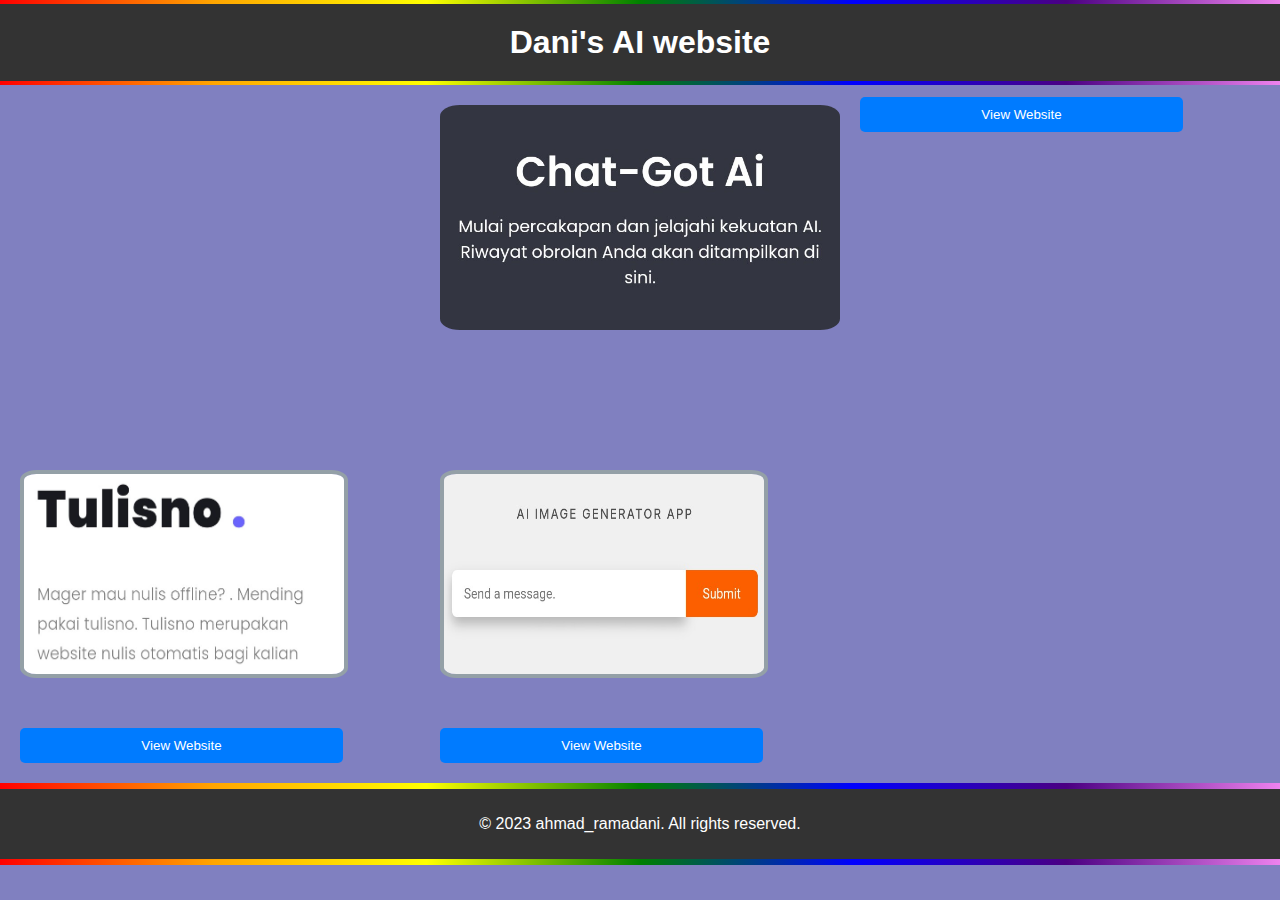
<file: index.html>
<!DOCTYPE html>
<html lang="en">
<head>
  <meta charset="UTF-8">
  <meta name="viewport" content="width=device-width, initial-scale=1.0">
  <title>dani made ai </title>
  <link rel="stylesheet" href="style.css">
</head>
<body>
    <div class="line-animation"></div>
    <div class="line-animation"></div>
  <header>
    <h1>Dani's AI website</h1>
  </header>
    <div class="line-animation"></div>
    <div class="line-animation"></div>
  <main>
    <section class="projects">
      <h2></h2>
          <img src="prj/prj1.png" alt="Project 1">
          <a href="chat-got/index.html">
          <button class="view-button">View Website</button>
        </a>
        </a>
      </div>
      
      <div class="project">
          <img class="dua" src="./prj/prj2.png">
          <br />
          <a href="https://tulisno-ai.netlify.app">
          <button class="view-button2">View Website</button>
          </a>
        </a>
      </div>
      
      <div class="projecty">
          <img class="dua" src="./prj/prj3.png">
          <br />
          <a href="images-ai/index.html">
          <button class="view-button2">View Website</button>
          </a>
        </a>
      </div>
      <!-- Add more project sections as needed -->
    </section>
  </main>
        <div class="line-animation"></div>
      <div class="line-animation"></div>
      <div class="line-animation"></div>
  <footer>
    <p>&copy; 2023 ahmad_ramadani. All rights reserved.</p>
  </footer>
        <div class="line-animation"></div>
      <div class="line-animation"></div>
      <div class="line-animation"></div>
</body>
</html>
</file>
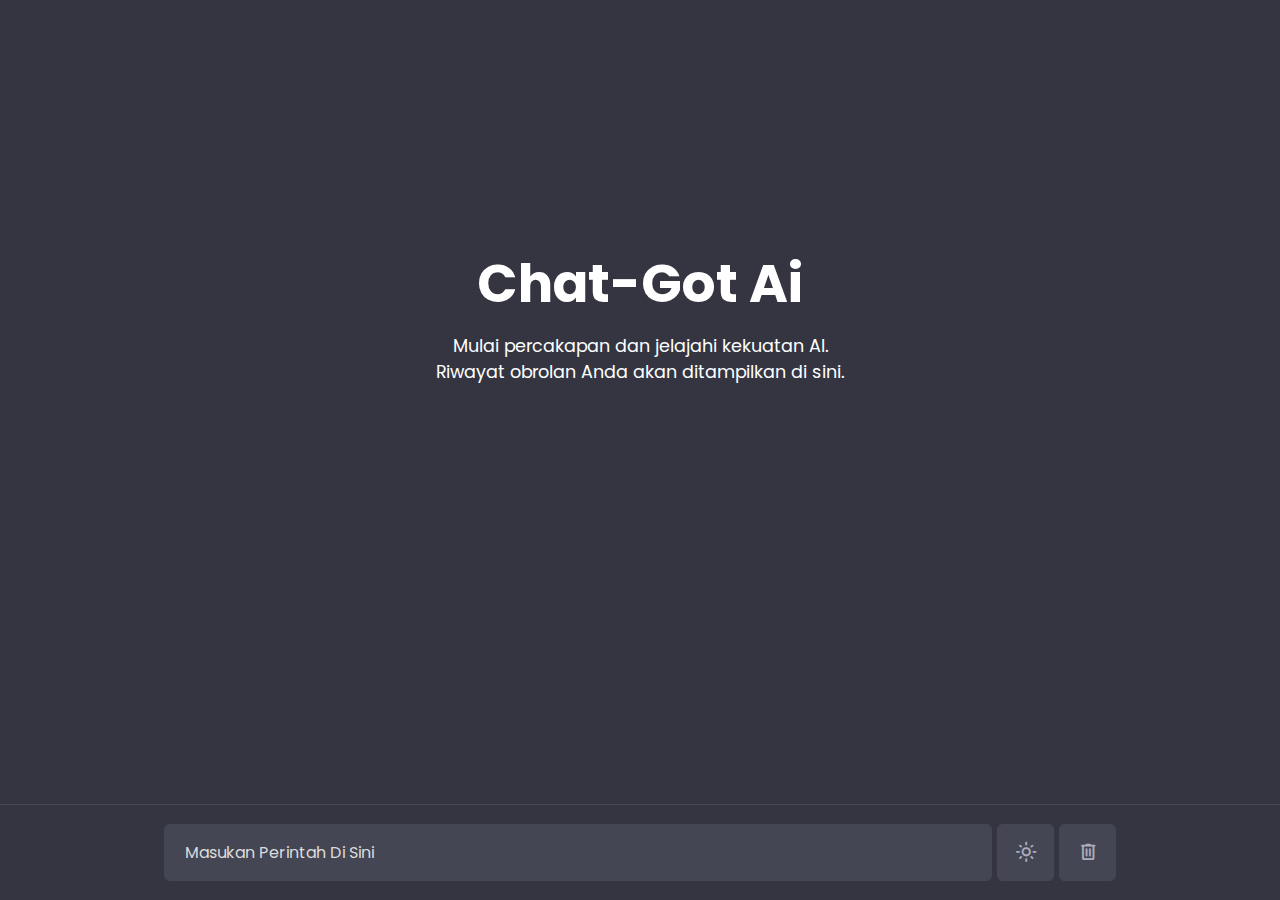
<file: chat-got/index.html>
<!DOCTYPE html>

<html lang="en" dir="ltr">
  <head>
    <meta charset="utf-8">
    <title>Chat-Got ai</title>
    <link rel="stylesheet" href="style.css">
    <meta name="viewport" content="width=device-width, initial-scale=1.0">
    <!-- Google Fonts Link For Icons -->
    <link rel="stylesheet" href="https://fonts.googleapis.com/css2?family=Material+Symbols+Rounded:opsz,wght,FILL,GRAD@20..48,100..700,0..1,-50..200" />
    <script src="script.js" defer></script>  </head>
  <body>
    <!-- Chats container -->
    <div class="chat-container"></div>
    
    <!-- Typing container -->
    <div class="typing-container">
      <div class="typing-content">
        <div class="typing-textarea">
          <textarea id="chat-input" spellcheck="false" placeholder="Masukan Perintah Di Sini" required></textarea>
          <span id="send-btn" class="material-symbols-rounded">send</span>
        </div>
        <div class="typing-controls">
          <span id="theme-btn" class="material-symbols-rounded">light_mode</span>
          <span id="delete-btn" class="material-symbols-rounded">delete</span>
      </div>
    </div>

  </body>
</html>
</file>
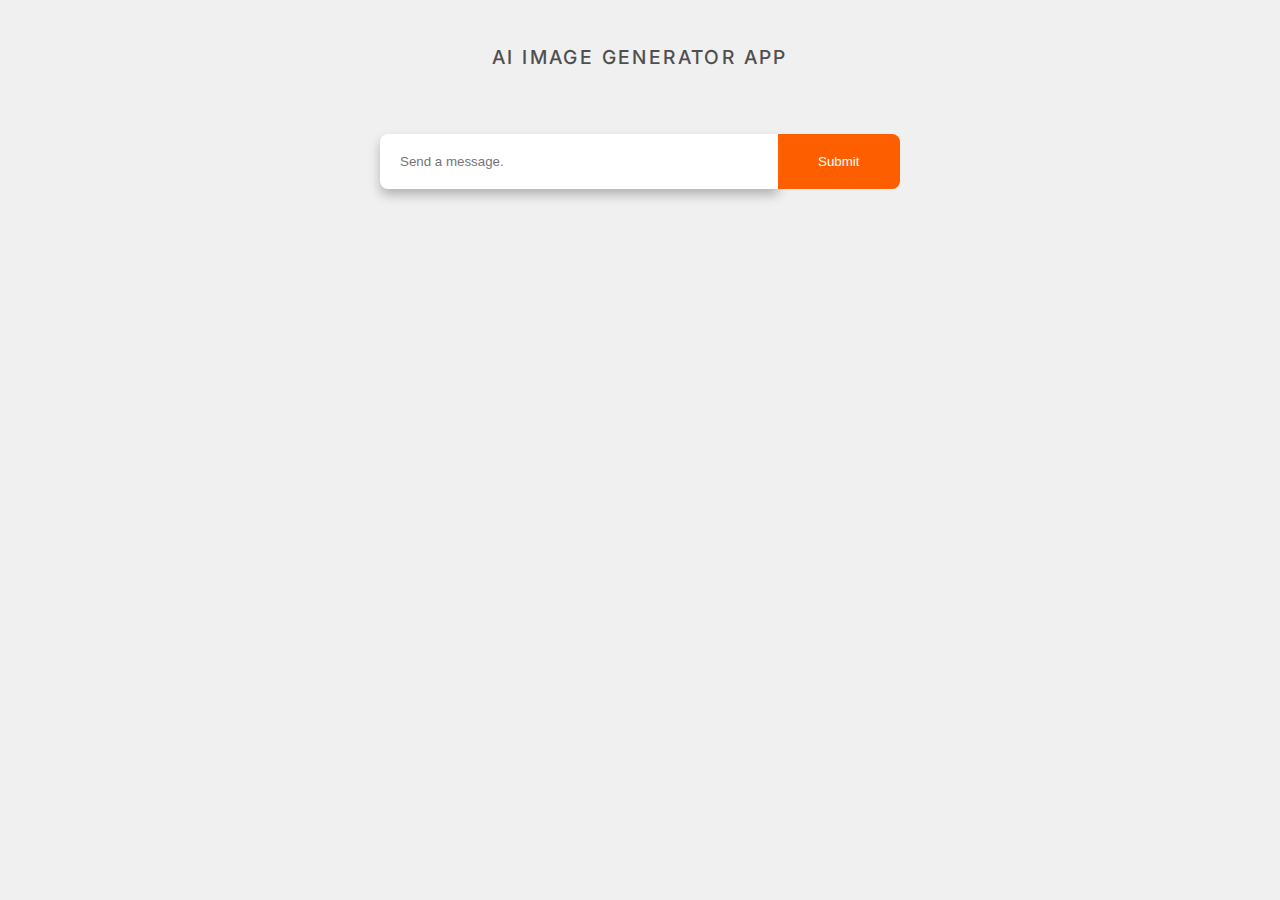
<file: images-ai/index.html>
<!DOCTYPE html>
<html lang="en">
  <head>
    <meta charset="UTF-8" />
    <meta http-equiv="X-UA-Compatible" content="IE=edge" />
    <meta name="viewport" content="width=device-width, initial-scale=1.0" />
    <title>AI Image Generator App</title>
    <link rel="preconnect" href="https://fonts.googleapis.com" />
    <link rel="preconnect" href="https://fonts.gstatic.com" crossorigin />
    <link
      href="https://fonts.googleapis.com/css2?family=Inter:wght@300;500&display=swap"
      rel="stylesheet"
    />
    <link rel="stylesheet" href="styles.css" />
  </head>
  <body>
    <header>
      <h1>AI IMAGE GENERATOR APP</h1>
    </header>
    <section class="imageContainer"></section>
    <section class="inputContainer">
      <form action="/">
        <input
          type="text"
          class="description"
          placeholder="Send a message."
          required
        />
        <button class="submit">Submit</button>
      </form>
    </section>
  </body>
  <script src="main.js"></script>
</html>
</file>
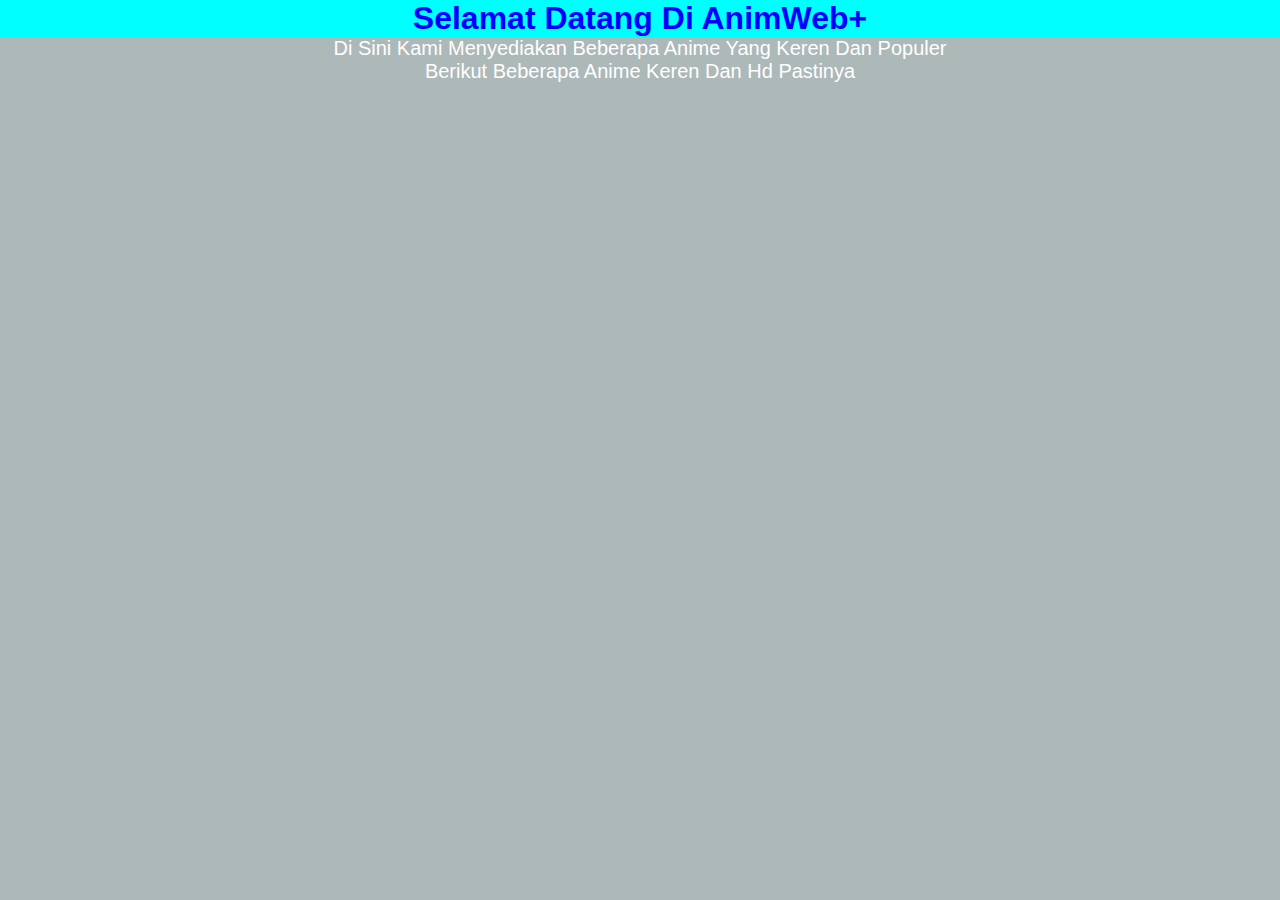
<file: chat-got/unit.html>
<!DOCTYPE html>
<html lang="en">
<head>
  <meta charset="UTF-8">
  <meta name="viewport" content="width=device-width, initial-scale=1.0">
  <meta http-equiv="X-UA-Compatible" content="ie=edge">
   <style>
     * {
       margin: 0px;
       padding: 0px;
       font-family: "Poppins", Sans-Serif;
     }
     h1 {
       color: Blue;
       text-align: center;
       background-color: aqua;
       align-items: center;
       font-style: Bold;
     }
     p {
       color: white;
       font-size: 20px;
       text-align: center;
       align-items: center;
       font-style: Bold;
     }
     ll {
       margin: left;
     }
     body {
       background-color: #7889;
     }
   </style>
  <title> Site Anime Hd+</title>
</head>
<body>
  <h1>Selamat Datang Di AnimWeb+</h1>
  <p>Di Sini Kami Menyediakan Beberapa Anime Yang Keren Dan Populer</p>
  
  <p class="ll">Berikut Beberapa Anime Keren Dan Hd Pastinya</p>
</body>
</html>
</file>
<file: style.css>
body {
  font-family: Arial, sans-serif;
  margin: 0;
  padding: 0;
  background-color: #8080C0;
}

header {
  background-color: #333;
  color: #fff;
  text-align: center;
  padding: 20px 0;
}

header h1 {
  margin: 0;
}

main {
  padding: 20px;
}

img {
  max-width: 100%;
  height: auto;
  border-radius: 5%;
}

.dua {
  display: flex;
  align-items: center;
  justify-content: center;
  width: 320px;
  height: 200px;
  border-radius: 10%;
  margin-top: 30%;
}

.projects {
  display: grid;
  grid-template-columns: repeat(auto-fit, minmax(300px, 1fr));
  grid-gap: 20px;
}

.project {
  display: grid;
  grid-template-columns: repeat(auto-fit, minmax(300px, 1fr));
  grid-gap: 20px;
  /* Removed unnecessary margin and duplicate border-radius property */
  border-radius: 5px;
}

.projecty {
  display: grid;
  grid-template-columns: repeat(auto-fit, minmax(300px, 1fr));
  grid-gap: 20px;
  border-radius: 5px;
}

.project img {
  max-width: 100%;
  border: 4px solid #94a0a7;
  /* Removed unnecessary border-radius property */
  border-radius: 5%;
}
.projecty img {
  max-width: 100%;
  border: 4px solid #94a0a7;
  /* Removed unnecessary border-radius property */
  border-radius: 5%;
}
.project h3 {
  margin: 10px 0 5px;
}

.view-button {
  background-color: #007bff;
  margin-top: -30%;
  width: 323px;
  color: #fff;
  border: none;
  padding: 10px 20px;
  border-radius: 5px;
  cursor: pointer;
}

.view-button2 {
  background-color: #007bff;
  margin-top: -50%;
  width: 323px;
  color: #fff;
  border: none;
  padding: 10px 20px;
  border-radius: 5px;
  cursor: pointer;
}

.view-button:hover {
  background-color: #0056b3;
}

footer {
  background-color: #333;
  color: #fff;
  text-align: center;
  padding: 10px 0;
}

 .line-animation {
  width: 100%;
  height: 2px;
  position: relative;
  overflow: hidden;
}

.line-animation::before {
  content: "";
  position: absolute;
  top: 0;
  left: 0;
  width: 100%;
  height: 100%;
  background-image: linear-gradient(to right, red, orange, yellow, green, blue, indigo, violet);
  animation: lineAnimation 3s linear infinite;
}

@keyframes lineAnimation {
  0% {
    transform: translateX(-100%);
  }
  100% {
    transform: translateX(100%);
  }
}
</file>
<file: chat-got/style.css>
/* Import Google font - Poppins */
@import url('https://fonts.googleapis.com/css2?family=Poppins:wght@400;500;600&display=swap');
* {
  margin: 0;
  padding: 0;
  box-sizing: border-box;
  font-family: "Poppins", sans-serif;
}
:root {
  --text-color: #FFFFFF;
  --icon-color: #ACACBE;
  --icon-hover-bg: #5b5e71;
  --placeholder-color: #dcdcdc;
  --outgoing-chat-bg: #343541;
  --incoming-chat-bg: #444654;
  --outgoing-chat-border: #343541;
  --incoming-chat-border: #444654;
}
.light-mode {
  --text-color: #343541;
  --icon-color: #a9a9bc;
  --icon-hover-bg: #f1f1f3;
  --placeholder-color: #6c6c6c;
  --outgoing-chat-bg: #FFFFFF;
  --incoming-chat-bg: #F7F7F8;
  --outgoing-chat-border: #FFFFFF;
  --incoming-chat-border: #D9D9E3;
}
body {
  background: var(--outgoing-chat-bg);
}

/* Chats container styling */
.chat-container {
  overflow-y: auto;
  max-height: 100vh;
  padding-bottom: 150px;
}
:where(.chat-container, textarea)::-webkit-scrollbar {
  width: 6px;
}
:where(.chat-container, textarea)::-webkit-scrollbar-track {
  background: var(--incoming-chat-bg);
  border-radius: 25px;
}
:where(.chat-container, textarea)::-webkit-scrollbar-thumb {
  background: var(--icon-color);
  border-radius: 25px;
}
.default-text {
  display: flex;
  align-items: center;
  justify-content: center;
  flex-direction: column;
  height: 70vh;
  padding: 0 10px;
  text-align: center;
  color: var(--text-color);
}
.default-text h1 {
  font-size: 3.3rem;
}
.default-text p {
  margin-top: 10px;
  font-size: 1.1rem;
}
.chat-container .chat {
  padding: 25px 10px;
  display: flex;
  justify-content: center;
  color: var(--text-color);
}
.chat-container .chat.outgoing {
  background: var(--outgoing-chat-bg);
  border: 1px solid var(--outgoing-chat-border);
}
.chat-container .chat.incoming {
  background: var(--incoming-chat-bg);
  border: 1px solid var(--incoming-chat-border);
}
.chat .chat-content {
  display: flex;
  max-width: 1200px;
  width: 100%;
  align-items: flex-start;
  justify-content: space-between;
}
span.material-symbols-rounded {
  user-select: none;
  cursor: pointer;
}
.chat .chat-content span {
  cursor: pointer;
  font-size: 1.3rem;
  color: var(--icon-color);
  visibility: hidden;
}
.chat:hover .chat-content:not(:has(.typing-animation), :has(.error)) span {
  visibility: visible;
}
.chat .chat-details {
  display: flex;
  align-items: center;
}
.chat .chat-details img {
  width: 35px;
  height: 35px;
  align-self: flex-start;
  object-fit: cover;
  border-radius: 2px;
}
.chat .chat-details p {
  white-space: pre-wrap;
  font-size: 1.05rem;
  padding: 0 50px 0 25px;
  color: var(--text-color);
  word-break: break-word;
}
.chat .chat-details p.error {
  color: #e55865;
}
.chat .typing-animation {
  padding-left: 25px;
  display: inline-flex;
}
.typing-animation .typing-dot {
  height: 7px;
  width: 7px;
  border-radius: 50%;
  margin: 0 3px;
  opacity: 0.7;
  background: var(--text-color);
  animation: animateDots 1.5s var(--delay) ease-in-out infinite;
}
.typing-animation .typing-dot:first-child {
  margin-left: 0;
}
@keyframes animateDots {
  0%,44% {
    transform: translateY(0px);
  }
  28% {
    opacity: 0.4;
    transform: translateY(-6px);
  }
  44% {
    opacity: 0.2;
  }
}

/* Typing container styling */
.typing-container {
  position: fixed;
  bottom: 0;
  width: 100%;
  display: flex;
  padding: 20px 10px;
  justify-content: center;
  background: var(--outgoing-chat-bg);
  border-top: 1px solid var(--incoming-chat-border);
}
.typing-container .typing-content {
  display: flex;
  max-width: 950px;
  width: 100%;
  align-items: flex-end;
}
.typing-container .typing-textarea {
  width: 100%;
  display: flex;
  position: relative;
}
.typing-textarea textarea {
  resize: none;
  height: 55px;
  width: 100%;
  border: none;
  padding: 15px 45px 15px 20px;
  color: var(--text-color);
  font-size: 1rem;
  border-radius: 4px;
  max-height: 250px;
  overflow-y: auto;
  background: var(--incoming-chat-bg);
  outline: 1px solid var(--incoming-chat-border);
}
.typing-textarea textarea::placeholder {
  color: var(--placeholder-color);
}
.typing-content span {
  width: 55px;
  height: 55px;
  display: flex;
  border-radius: 4px;
  font-size: 1.35rem;
  align-items: center;
  justify-content: center;
  color: var(--icon-color);
}
.typing-textarea span {
  position: absolute;
  right: 0;
  bottom: 0;
  visibility: hidden;
}
.typing-textarea textarea:valid ~ span {
  visibility: visible;
}
.typing-controls {
  display: flex;
}
.typing-controls span {
  margin-left: 7px;
  font-size: 1.4rem;
  background: var(--incoming-chat-bg);
  outline: 1px solid var(--incoming-chat-border);
}
.typing-controls span:hover {
  background: var(--icon-hover-bg);
}

/* Reponsive Media Query */
@media screen and (max-width: 600px) {
  .default-text h1 {
    font-size: 2.3rem;
  }
  :where(.default-text p, textarea, .chat p) {
    font-size: 0.95rem!important;
  }
  .chat-container .chat {
    padding: 20px 10px;
  }
  .chat-container .chat img {
    height: 32px;
    width: 32px;
  }
  .chat-container .chat p {
    padding: 0 20px;
  }
  .chat .chat-content:not(:has(.typing-animation), :has(.error)) span {
    visibility: visible;
  }
  .typing-container {
    padding: 15px 10px;
  }
  .typing-textarea textarea {
    height: 45px;
    padding: 10px 40px 10px 10px;
  }
  .typing-content span {
    height: 45px;
    width: 45px;
    margin-left: 5px;
  }
  span.material-symbols-rounded {
    font-size: 1.25rem!important;
  }
}
</file>
<file: images-ai/styles.css>
body {
  margin: 0;
  padding: 0;
  overflow-x: hidden;
  display: flex;
  align-items: center;
  justify-content: center;
  flex-direction: column;
  font-family: "inter", sans-serif;
  background-color: #f0f0f0;
}

header {
  padding: 2rem 0;
  display: flex;
  align-items: center;
  justify-content: center;
}

header h1 {
  font-weight: 500;
  text-transform: uppercase;
  font-size: 1.2rem;
  letter-spacing: 0.15rem;
  color: #4f4f4f;
}

section.imageContainer {
  display: grid;
  grid-template-columns: 50% 50%;
  grid-template-rows: 50% 50%;
  grid-gap: 0.25rem;
  padding: 0;
  margin: 0;
  align-items: center;
  justify-content: center;
}

section.inputContainer {
  padding: 1rem 0 0 0;
  display: flex;
  align-items: center;
  justify-content: center;
}

form {
  display: flex;
  align-items: center;
  justify-content: center;
  width: 32.5rem;
}

input {
  display: flex;
  border: none;
  box-shadow: 0px 6px 11px 0px rgba(0, 0, 0, 0.25);
  -webkit-box-shadow: 0px 6px 11px 0px rgba(0, 0, 0, 0.25);
  -moz-box-shadow: 0px 6px 11px 0px rgba(0, 0, 0, 0.25);
  border-radius: 0.5rem 0 0 0.5rem;
  width: 100%;
  padding: 1.25rem;
}

button.submit {
  padding: 1.25rem;
  background-color: #fd5f00;
  border: none;
  color: white;
  text-transform: capitalize;
  cursor: pointer;
  border-radius: 0 0.5rem 0.5rem 0;
  width: 10rem;
  transition: background-color 0.3s ease-in-out;
}

button.submit:hover {
  background-color: #ff8533;
}

@keyframes spin {
  0% {
    transform: rotate(0deg);
  }
  100% {
    transform: rotate(360deg);
  }
}

section.imageContainer.loading::after {
  content: "";
  display: block;
  width: 40px;
  height: 40px;
  margin: 0 auto;
  border: 4px solid #fd5f00;
  border-top-color: transparent;
  border-radius: 50%;
  animation: spin 1s linear infinite;
}

@media (max-width: 450px) {
  html {
    font-size: 65%;
  }
</file>
